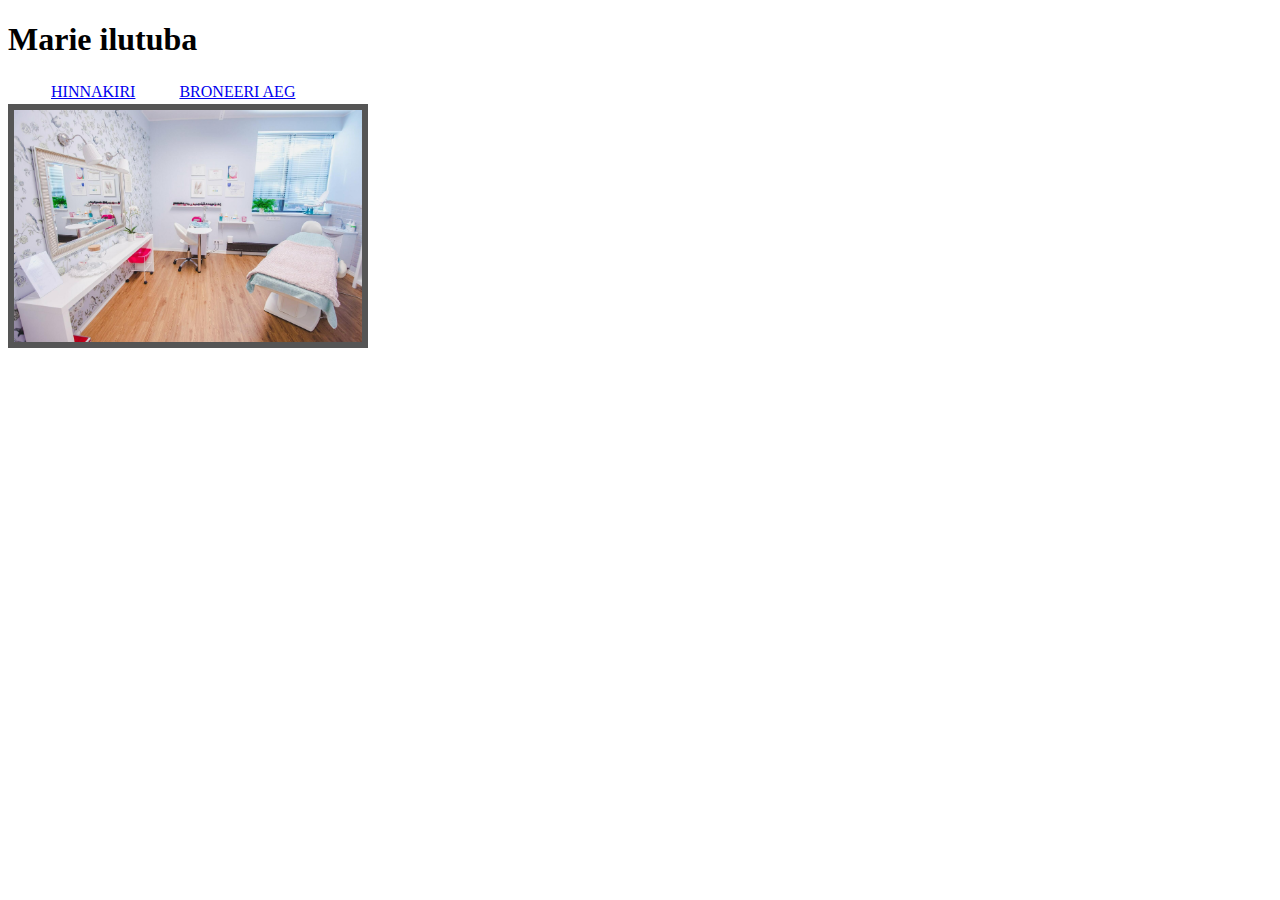
<file: index.html>
<!DOCTYPE html>
<html>
    <head>
        <title>Marie ilutuba</title>
        <link rel="stylesheet" href="style.css">
    </head>
    <body>
        <div>
            <h1>Marie ilutuba</h1>
        </div>
        <div class="left_column">
            <table>
                <tr>
                <td><dd><a href="https://127.0.0.1:5500/">HINNAKIRI</a></a> </dd> </td>
                <td><dd><a href="https://127.0.0.1:5500/">BRONEERI AEG</a></a></dd> </td>
                </tr>
            </table>
            <img src="tuba.jpg">
        </div>
        <div class="right_column">

        </div>

    </body>
</html>
</file>
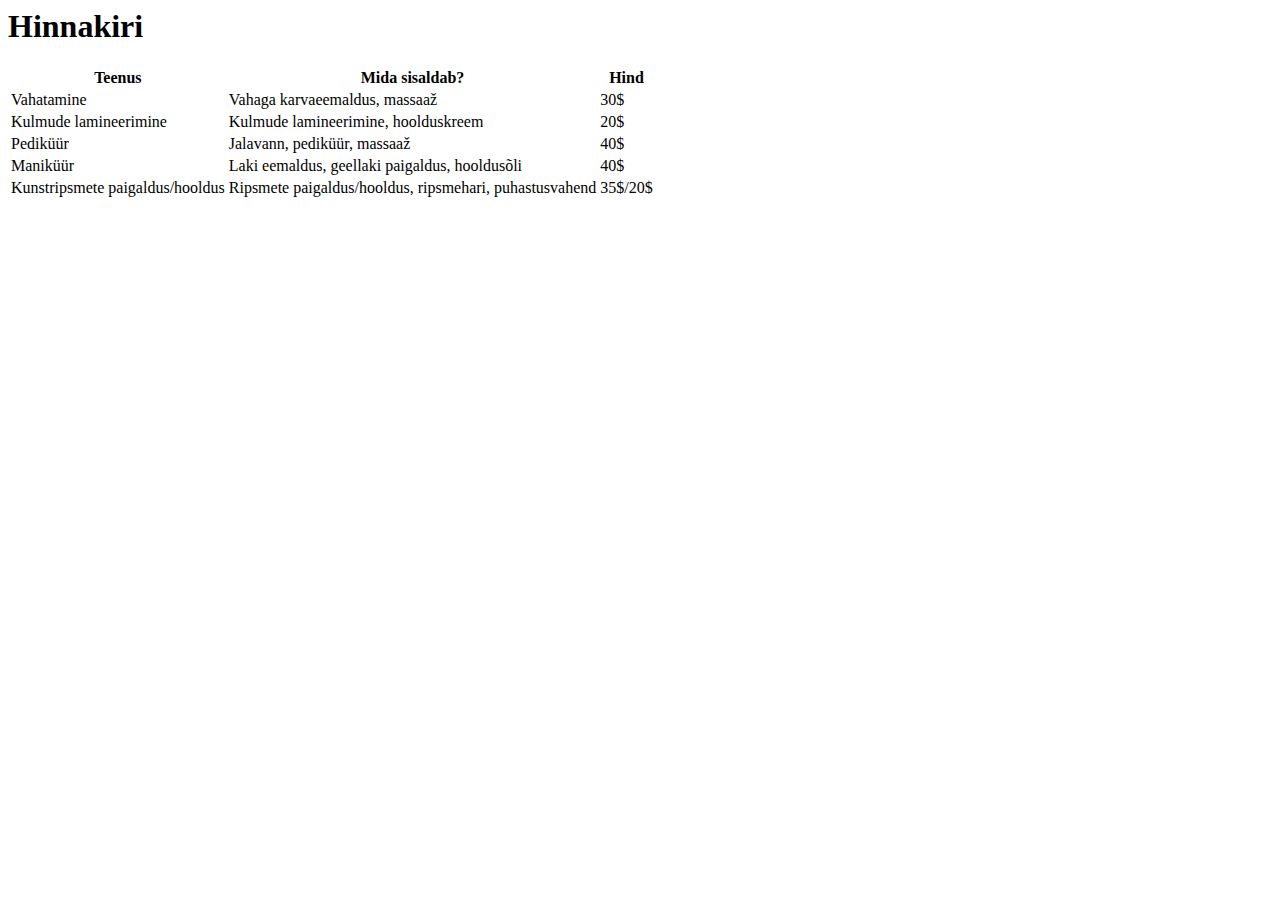
<file: index2.html>
<html>
    <head>
        <link rel="stylesheet" href="style.css">
    </head>
    <body>
        
        <div class="hinnatabel ">
            <div class="pealkiri">
                <h1> Hinnakiri</h1>
            </div>
            <table>
                <tr>
                  <th>Teenus</th>
                  <th>Mida sisaldab?</th>
                  <th>Hind</th>
                </tr>
                <tr>
                  <td>Vahatamine</td>
                  <td>Vahaga karvaeemaldus, massaaž</td>
                  <td>30$</td>
                </tr>
                <tr>
                  <td>Kulmude lamineerimine</td>
                  <td>Kulmude lamineerimine, hoolduskreem</td>
                  <td>20$</td>
                </tr>
                <tr>
                    <td>Pediküür</td>
                    <td>Jalavann, pediküür, massaaž</td>
                    <td>40$</td>
                  </tr>
                <tr>
                    <td>Maniküür</td>
                    <td>Laki eemaldus, geellaki paigaldus, hooldusõli </td>
                    <td>40$</td>
                </tr>
                </tr>
                <tr>
                  <td>Kunstripsmete paigaldus/hooldus</td>
                  <td>Ripsmete paigaldus/hooldus, ripsmehari, puhastusvahend </td>
                  <td>35$/20$</td>
                </tr>
              </table>

        </div>
    </body>
</html>
</file>
<file: style.css>
h1 {
    text-align: left;
}
.left_column {
    float: left;
    width: 50%;
}
.right_column {
    float: right;
    width: inherit;
}
img {
    width: 55%;
    border: 6px solid #555;
body{
    background-image: url("https://png.pngtree.com/thumb_back/fw800/background/20240102/pngtree-pastel-paper-with-crinkled-texture-a-beautiful-background-image_13848462.png");
    background-size: cover ;
    
}
.hinnatabel{
    max-width: fit-content;
    margin-left: auto;
    margin-right: auto;
    padding:5%;
    background-color: antiquewhite;
    border-radius: 50px;

}
table, th, td{
    border:1px solid palevioletred;
}
</file>
